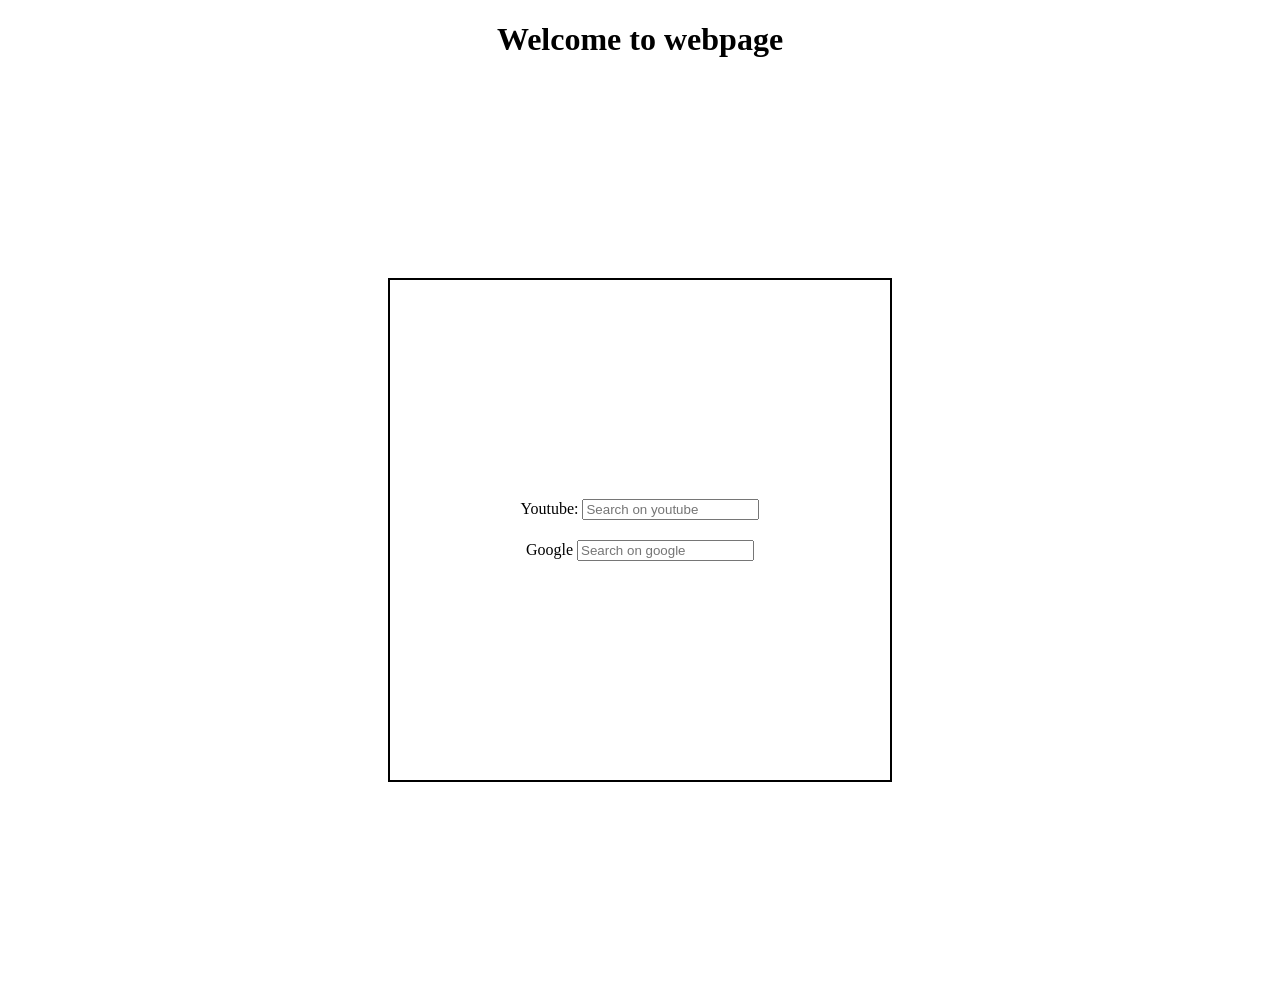
<file: Assignment 4/public/index.html>
<!DOCTYPE html>
<html lang="en">
<head>
    <meta charset="UTF-8">
    <meta name="viewport" content="width=device-width, initial-scale=1.0">
    <link rel="stylesheet" href="style.css">
    <title>Webpage</title>
</head>
<body>
    <h1>Welcome to webpage</h1>
    
<div id="main">
    <div id="search1">
        <form action="https://www.youtube.com/results">
            <label for="user">Youtube:</label>
            <input type="text" id="user" name="search_query" placeholder="Search on youtube">
        </form>
        
        
        <form action="https://www.google.com/search">
            <label for="pass">Google</label>
            <input type="text" name="q" id="pass" placeholder="Search on google">
        </form>
    </div>
</div>
</body>
</html>
</file>
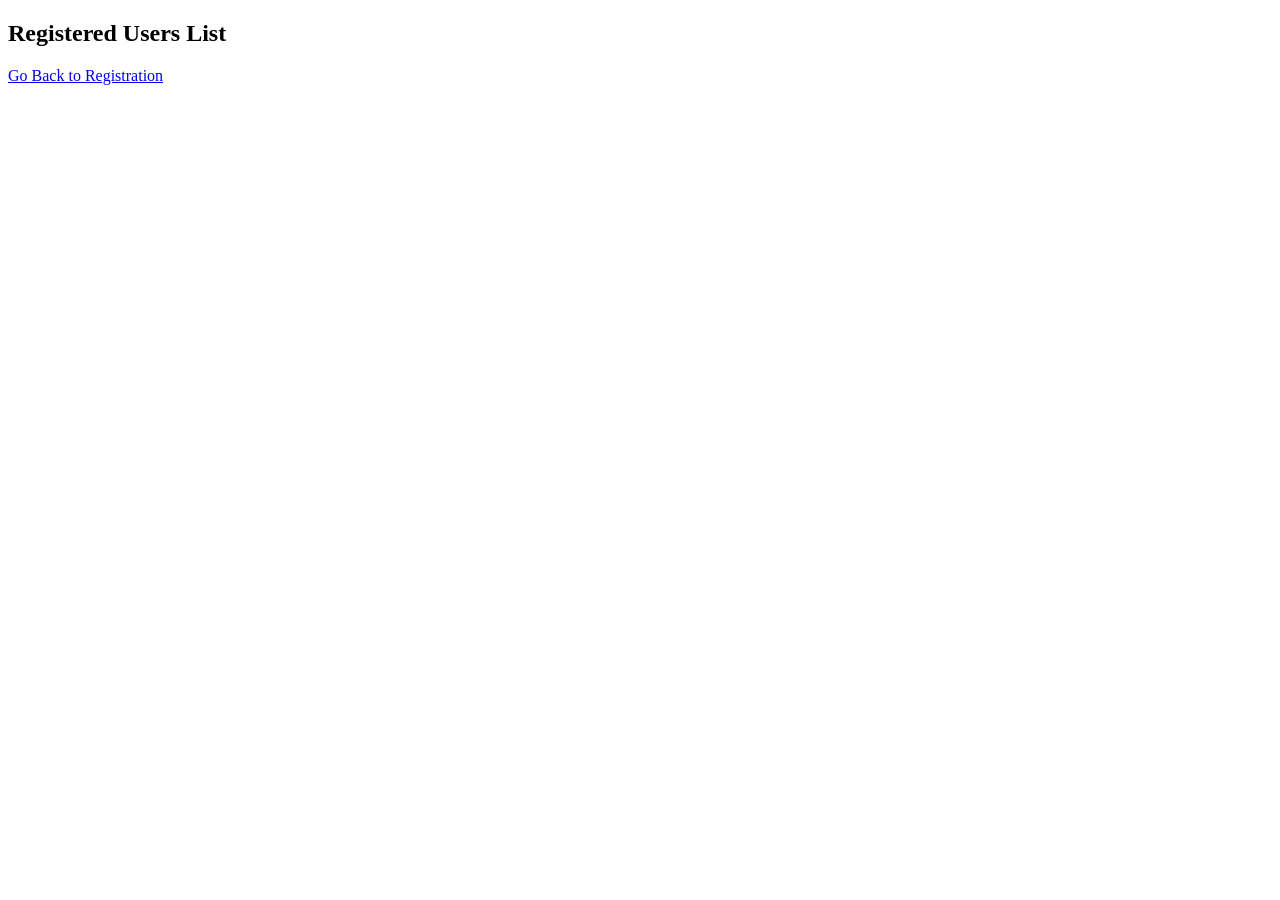
<file: Assign-1B/list.html>
<!DOCTYPE html>
<html lang="en">
<head>
    <meta charset="UTF-8">
    <meta name="viewport" content="width=device-width, initial-scale=1.0">
    <script defer src="users.js"></script>
    <script src="https://cdnjs.cloudflare.com/ajax/libs/jquery/3.7.1/jquery.min.js" integrity="sha512-v2CJ7UaYy4JwqLDIrZUI/4hqeoQieOmAZNXBeQyjo21dadnwR+8ZaIJVT8EE2iyI61OV8e6M8PP2/4hpQINQ/g==" crossorigin="anonymous" referrerpolicy="no-referrer"></script>
    <title>Document</title>
</head>
<body>
    <h2>Registered Users List</h2>
    <ul id="userlist"></ul>
    <a href="iii.html">Go Back to Registration</a>
</body>
</html>
</file>
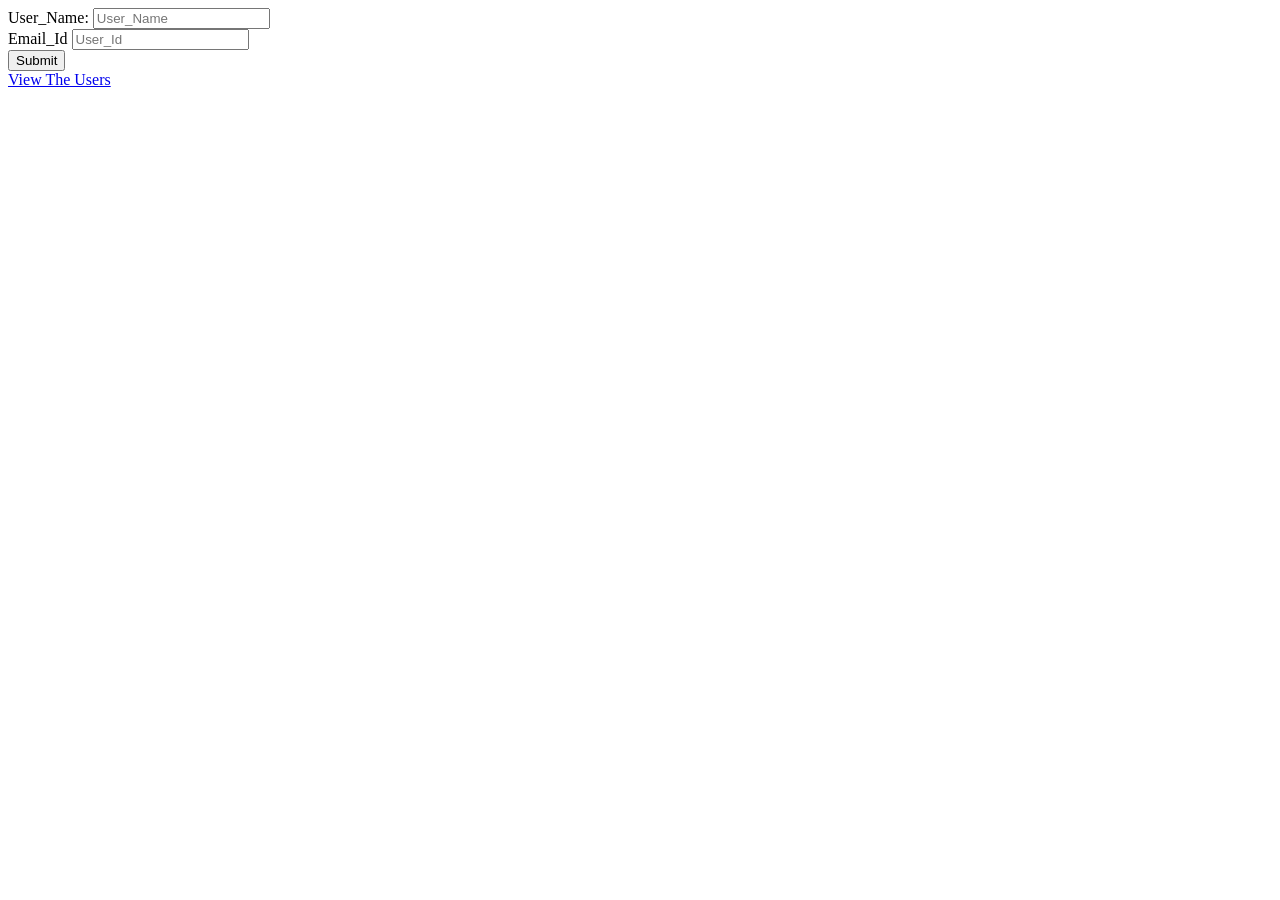
<file: Assign-1B/Registration_form.html>
<!DOCTYPE html>
<html lang="en">
<head>
    <meta charset="UTF-8">
    <meta name="viewport" content="width=device-width, initial-scale=1.0">
    <script defer src="script.js"></script>
    <script src="https://cdnjs.cloudflare.com/ajax/libs/jquery/3.7.1/jquery.min.js" integrity="sha512-v2CJ7UaYy4JwqLDIrZUI/4hqeoQieOmAZNXBeQyjo21dadnwR+8ZaIJVT8EE2iyI61OV8e6M8PP2/4hpQINQ/g==" crossorigin="anonymous" referrerpolicy="no-referrer"></script>
    <title>Document</title>
</head>
<body>
    <div>
        <form id="Registration_Form "> 
            <label for="UserName">User_Name:</label>
            <input type="text" id="User_Name" placeholder="User_Name"><br>
            <label for="Email_Id">Email_Id</label>
            <input type="text" id="Email_Id" placeholder="User_Id"><br>
            <button id="btn1">Submit</button>
        </form>
        <a href="iii2.html">View The Users</a>
    </div>
</body>
</html>
</file>
<file: Assignment 4/public/style.css>
#search1{
    display:flex;
    justify-content: center;
    align-items: center;
    flex-direction: column;
    gap: 10px;
    height: 500px;
    width: 500px;
    border: 2px solid black;
    gap: 20px;
}
h1{
    text-align: center;
}
#main{
    display:flex;
    height: 100vh;
    justify-content: center;
    align-items: center;
    margin: 0;
}
</file>
